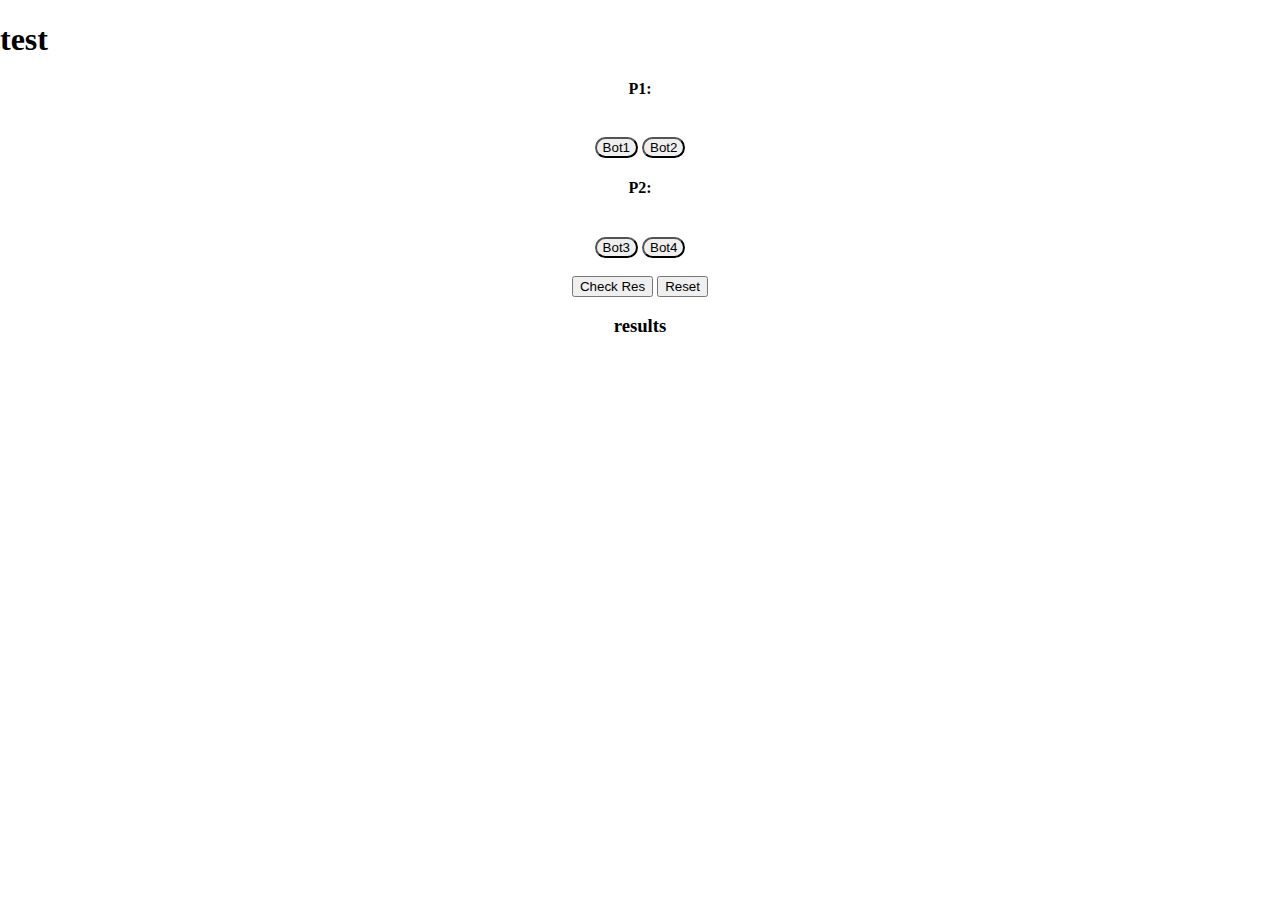
<file: index.html>
<!DOCTYPE html>
<html lang="en">
<head>
    <meta charset="UTF-8">
    <meta http-equiv="X-UA-Compatible" content="IE=edge">
    <meta name="viewport" content="width=device-width, initial-scale=1.0">
    <title>test</title>
    <link rel="stylesheet" href="styles.css">
</head>

<body>
<h1>test</h1>

<div class="p1">
    <h4>P1:</h4>

    <div id="p1"></div>
<br>
    <div>
        <button class="p1choices" id="p1c1">Bot1</button>
        <button class="p1choices" id="p1c2">Bot2</button>
    </div>
</div>


<div class="p2">
    <h4>P2:</h4>

    <div id="p2"></div>
<br>
    <div>
        <button class="p2choices" id="p2c1">Bot3</button>
        <button class="p2choices" id="p2c2">Bot4</button>
    </div>
</div>
<br>
<div class="res" id="results">
    <button>Check Res</button>
    <button id="reset">Reset</button>
    <h3>results</h3>
    <p id="resText1"></p>
    <p id="resText"></p>
</div>

    <script src="app.js"></script>
</body>
</html>
</file>
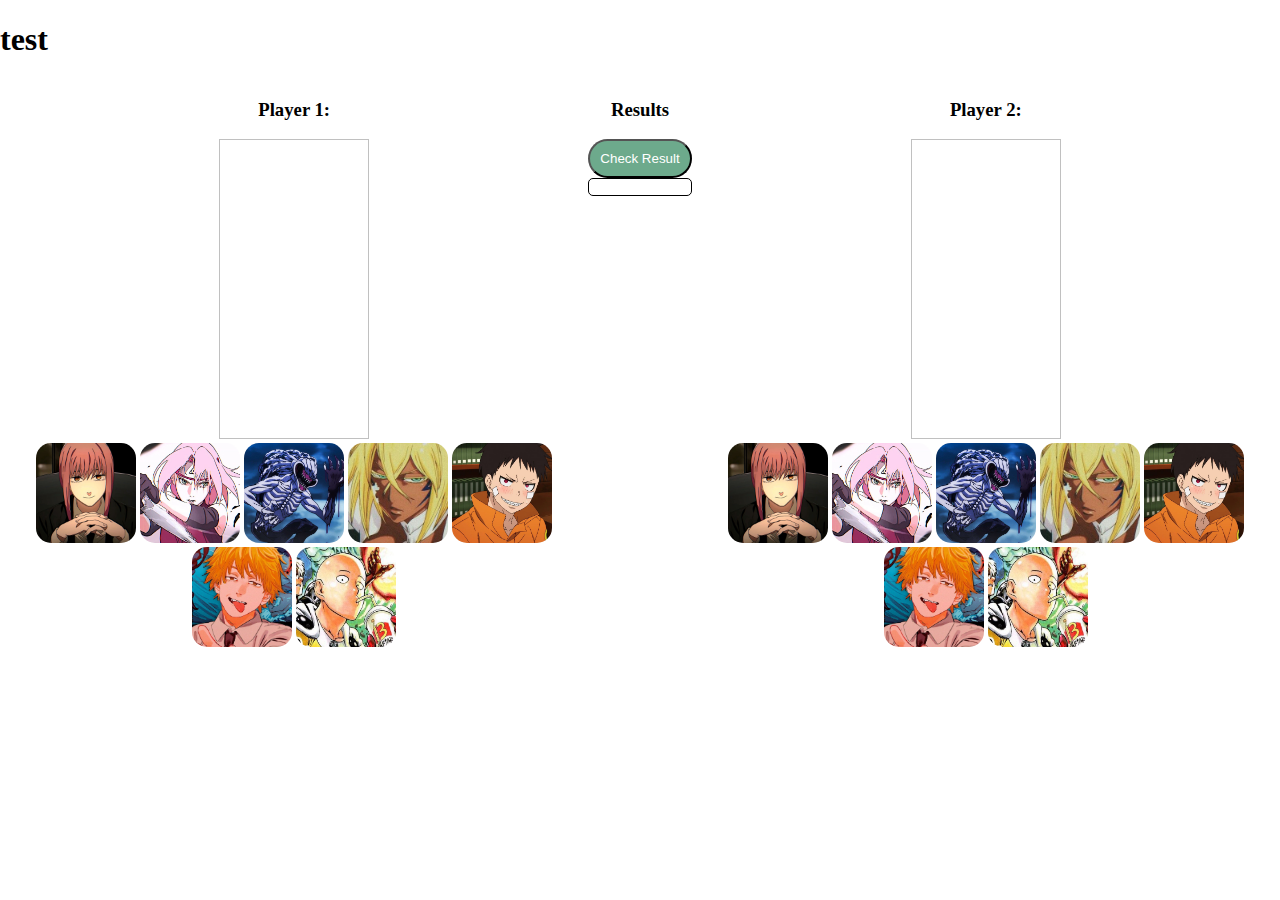
<file: main.html>
<!DOCTYPE html>
<html lang="en">
<head>
    <meta charset="UTF-8">
    <meta http-equiv="X-UA-Compatible" content="IE=edge">
    <meta name="viewport" content="width=device-width, initial-scale=1.0">
    <title>test</title>
    <link rel="stylesheet" href="styles.css">
</head>

<body>
<h1>test</h1>

<div class="container">
   <div class="p1">
    <h3>Player 1:</h3>

    <img id="p1" width="150px" height="300px">
<br>
    <div>
        <img src="img\makima.jpg" width="100px" height="100px" class="p1choices" id="makima" >
        <img src="img\sakura.jpg" width="100px" height="100px" class="p1choices" id="sakura">
        <img src="img\rika.jpg" width="100px" height="100px" class="p1choices" id="rika">
        <img src="img\tier.jpg" width="100px" height="100px" class="p1choices" id="hallibel">
        <img src="img\shinra.jpg" width="100px" height="100px" class="p1choices" id="shinra">
        <img src="img\denji.jpg" width="100px" height="100px" class="p1choices" id="denji">
        <img src="img\saitama.jpg" width="100px" height="100px" class="p1choices" id="saitama">
    </div>
</div>

<br>
<div class="p2">
    <h3>Player 2:</h3>

    <img id="p2" width="150" height="300px">
<br>
    <div>
        <img src="img\makima.jpg" width="100px" height="100px" class="p2choices" id="makima2">
        <img src="img\sakura.jpg" width="100px" height="100px" class="p2choices" id="sakura2">
        <img src="img\rika.jpg" width="100px" height="100px" class="p2choices" id="rika2">
        <img src="img\tier.jpg" width="100px" height="100px" class="p2choices" id="hallibel2">
        <img src="img\shinra.jpg" width="100px" height="100px" class="p2choices" id="shinra2">
        <img src="img\denji.jpg" width="100px" height="100px" class="p2choices" id="denji2">
        <img src="img\saitama.jpg" width="100px" height="100px" class="p2choices" id="saitama2">
    </div>
</div>
<br>
<div class="res" id="results">
    <h3>Results</h3>
    <button id="chkRes">Check Result</button>
    
    <div class="ps">
        <p id="resText1"></p>
        <p id="resText"></p>
    </div>
    
</div> 
</div>


    <script src="game.js" type="module"></script>

</body>
</html>
</file>
<file: styles.css>
body{
margin: 0%;
}

.container{
    display: grid;
    grid-template-columns: auto auto auto;
    grid-template-rows: auto auto;
}


.p1{
    text-align: center;
    grid-column-start: 1;
    grid-row-start: 1;
    grid-row-end: 3;
}

.p2{
    text-align: center;
    grid-row-start: 1;
    grid-row-end: 3;
}

.res{
    text-align: center;
    grid-column-start: 2;
    grid-row-start: 1;
    grid-row-end: 3;

}

.ps{
    border: 1px;
    border-color: black;
    border-style: solid;
    border-radius: 5px;
}

.p2choices{
    border-radius: 15px;
}

.p1choices{
    border-radius: 15px;
}

#chkRes{
    border-radius: 20px;
    background-color: rgb(109, 170, 140);
    text-decoration: solid;
    color: white;
    padding: 10px;
}
</file>
